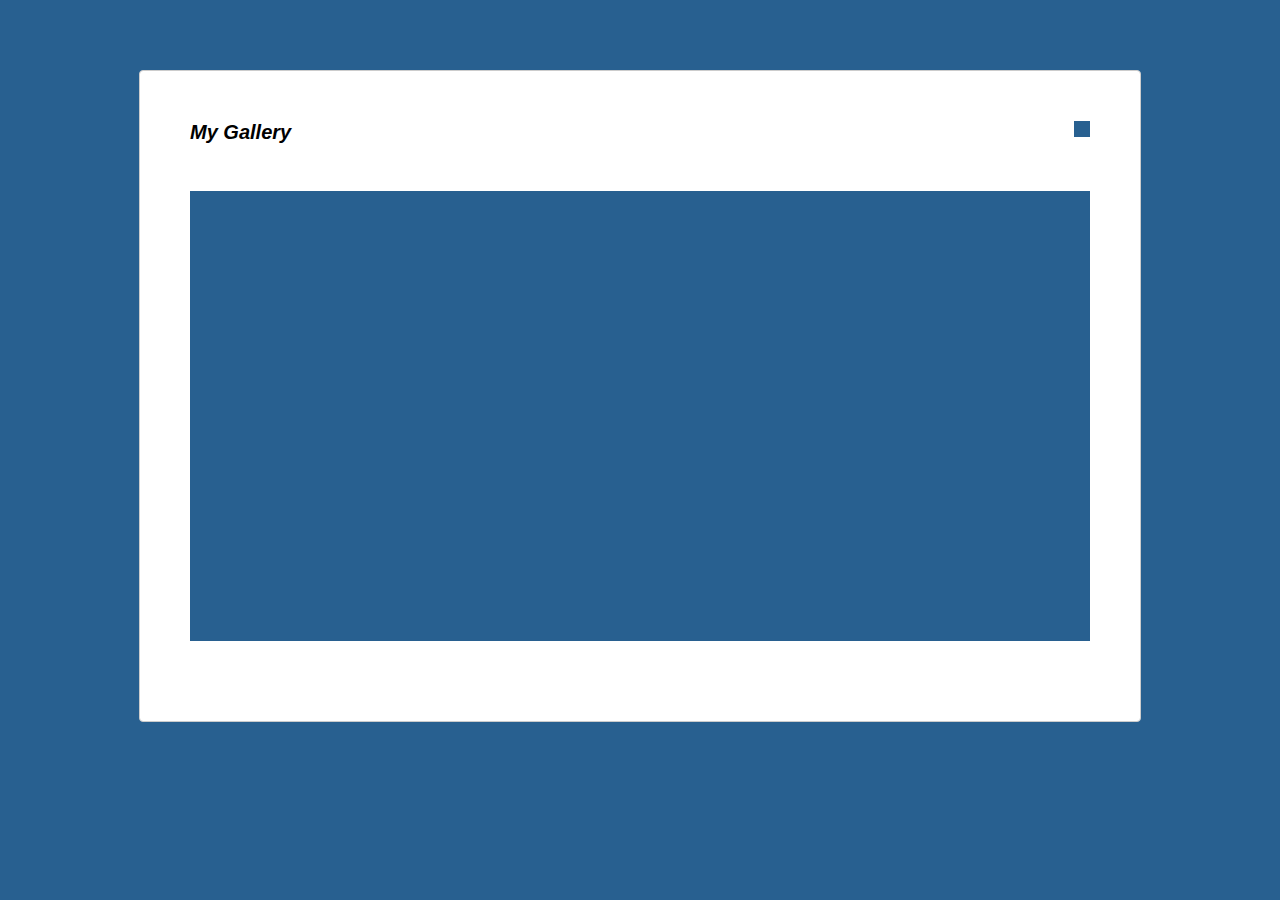
<file: index.html>
<html ng-app="myapp">
<head>
  <meta charset="UTF-8" />
  <title>Coding challenge</title>
  <script src="https://code.angularjs.org/1.5.3/angular.min.js"></script>
  <link rel="stylesheet" type="text/css" media="all" href="F1000.css" />
</head>
<body>
 
 <section ng-controller="GalleryController as gallery" >
    <div id="legend">My Gallery</div>
    <div id="fr" search-directive></div>
    <div class="main-photo-area" main-photo-directive></div>
    <article> 
       <div photo-directive ng-repeat="photo in gallery.photos" ></div>
    </article>
    <div class="clear"></div>
    <nav footer-directive ng-repeat="member in gallery.divs"></nav>
  </section> 

<script src="js/service.js"></script>
<script src="js/controller.js"></script>
<script src="js/directive.js"></script>
</body>
</html>
</file>
<file: F1000.css>
@charset "utf-8";

html {
  font-family: sans-serif;
}
body{
	margin: 20px;
	background-color: #286090;
	padding-top:50px;
}
section{
	overflow:hidden;
	font-weight: bold;
	font-style:italic;
	font-size:16px;
	padding:50px;
	background-color: #FFF;
	border: 1px solid #ccc;;
	border-radius: 4px;
	min-height:500px;
	max-width:900px;
	margin:0 auto;
}
#fr{
    float:right;
    position:relative;
	background-color: #286090;
	padding:8px;
}
#icon1{
	position:absolute;
	cursor:pointer;
	right:15px;
	top:15px;
}
#icon2{
	position:absolute;
	cursor:pointer;
	right:15px;
	top:15px;
}
.visible,.displayed{
    display:none;
}
input[type="text"] {	
   	border:0;
	border-radius:4px;
	color: #444;
	font-size: 1em;
	width: 330px;
	height:30px;
	background-color: #FFF;
	padding-left: 5px;
	padding-right: 30px;
	padding-bottom:0;
	padding-top:0;
}
#legend{
    float:left;
	font-size:20px;	
}
.main-photo-area{
	clear:both;
	position:relative;
	margin-top:70px;
	padding-top:35px;
	padding-bottom:15px;
	background-color: #286090;
	height:400px;
}
#left-arrow{
    position:absolute;
	top:200px;	
	left:15px;
}
#left-arrow:hover,#right-arrow:hover{
    box-shadow:0 0 5px 3px #FFF;
	cursor:pointer; 	
}
#right-arrow{
    position:absolute;
	top:200px;	
	right:15px;
}
.main-photo-frame{
	width:70%;
	height:400px;
	font-size:16px;
	color:#FFF;
	margin:0 auto;
	text-align:center;
}
.main-photo-frame img{
	height:96%;
	display: block;
	width:100%;	
}
.title{
    margin-top:5px;	
}
article{
	margin-top:30px;
	margin-left:-0.5%;
	margin-right:-0.5%;
}
article img{
	height:180px;
	display: block;
	width:100%;	
}
.photo-frame{
	-webkit-box-sizing: border-box;
	-moz-box-sizing: border-box;
	box-sizing: border-box;
	-ms-box-sizing: border-box;
	width:19%;
	height:205px;
	font-size:12px;
	float:left;
	margin-left:0.5%;
	margin-right:0.5%;
	margin-bottom:20px;
	padding-top:4px;
	text-align:center;
}
.photo-frame:hover,.selected{
    border:4px solid #000;	
	padding-top:0;
}
.clear{
	clear:both;
}
.class-numbers,.class-points{
	float:right;
	font-size:15px;
	margin-left:10px;
	margin-right:10px;
	padding:5px;
	font-family:Cambria, "Hoefler Text", "Liberation Serif", Times, "Times New Roman", serif;
	font-style:normal;
}
.class-numbers:hover,.clicked{
	cursor:pointer;
	background-color:#777;
}
</file>
